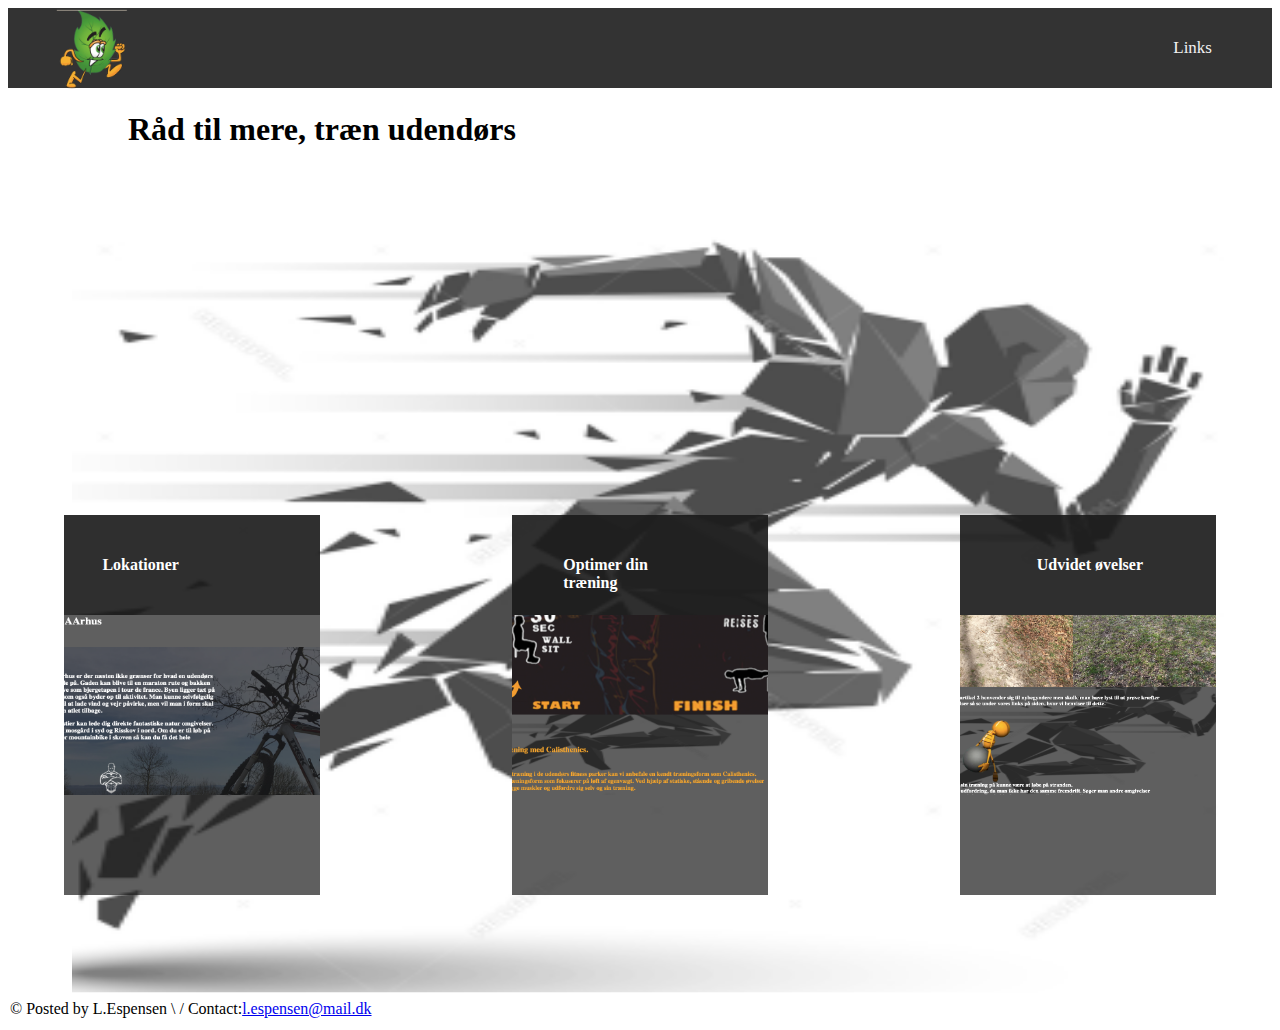
<file: index.html>
<!DOCTYPE html>
<html lang="da">
 
<head>
	<meta charset="utf-8">
	<title>FitForFree-online magasin</title>
	<meta name="mikkel" content="mikkel">
	<meta name="description" content="online magasin til udendørs træning">
	<meta name="viewport" content="width=device-width, initial-scale=1.0">
    <meta name="keywords" content=" online magasin, udendørs træning, calisthenics, programmer, øvelser, frisk luft, spar penge">
	<link rel="stylesheet" href="style.css">
	<link rel="icon" type="image/x-icon" href=""/>
    
</head>
   
    <div class="navbar">    
       <a class="navbar" href="links.html">Links</a>
                    
    </div>
    <img id="logo" src="images/logo.png" alt="blad">
        

<body>
	<header>
      
        
    </header>
    
	<main>
    <h1 id="overskrift">Råd til mere, træn udendørs</h1>
        <img id="baggrund" src="images/l%C3%B8ber.png" alt=løber>
    
    
        
    <div id="tbox1"></div>
        
            <div id="tbox2"></div>
                
                     <div id="tbox3"></div>
                       
       
        
    <a href="lokation.html"> 
        <img id="underside1" src="images/fsb1.png" alt="artikel 1">
            <h3 id="forsidet1"> Lokationer</h3>
            </a>
        
    <a href="calisthenics.html">
        <img id="underside2" src="images/fsb2.png" alt="artikel 2">
            <h3 id="forsidet2"> Optimer din træning</h3>
            </a>
        
    <a href="udvidetexcer.html">
        <img id="underside3" src="images/fsb3.png" alt="artikel 3">
            <h3 id="forsidet3"> Udvidet øvelser</h3>
            </a>
    </main>
    
    
	<footer>
        
        <div class="footer-bottom">
        &copy; Posted by L.Espensen \ / Contact:<a href="L.espensen@mail.dk">l.espensen@mail.dk</a>
        </div>
    
    
    
    
    </footer>
</body>

</html>
</file>
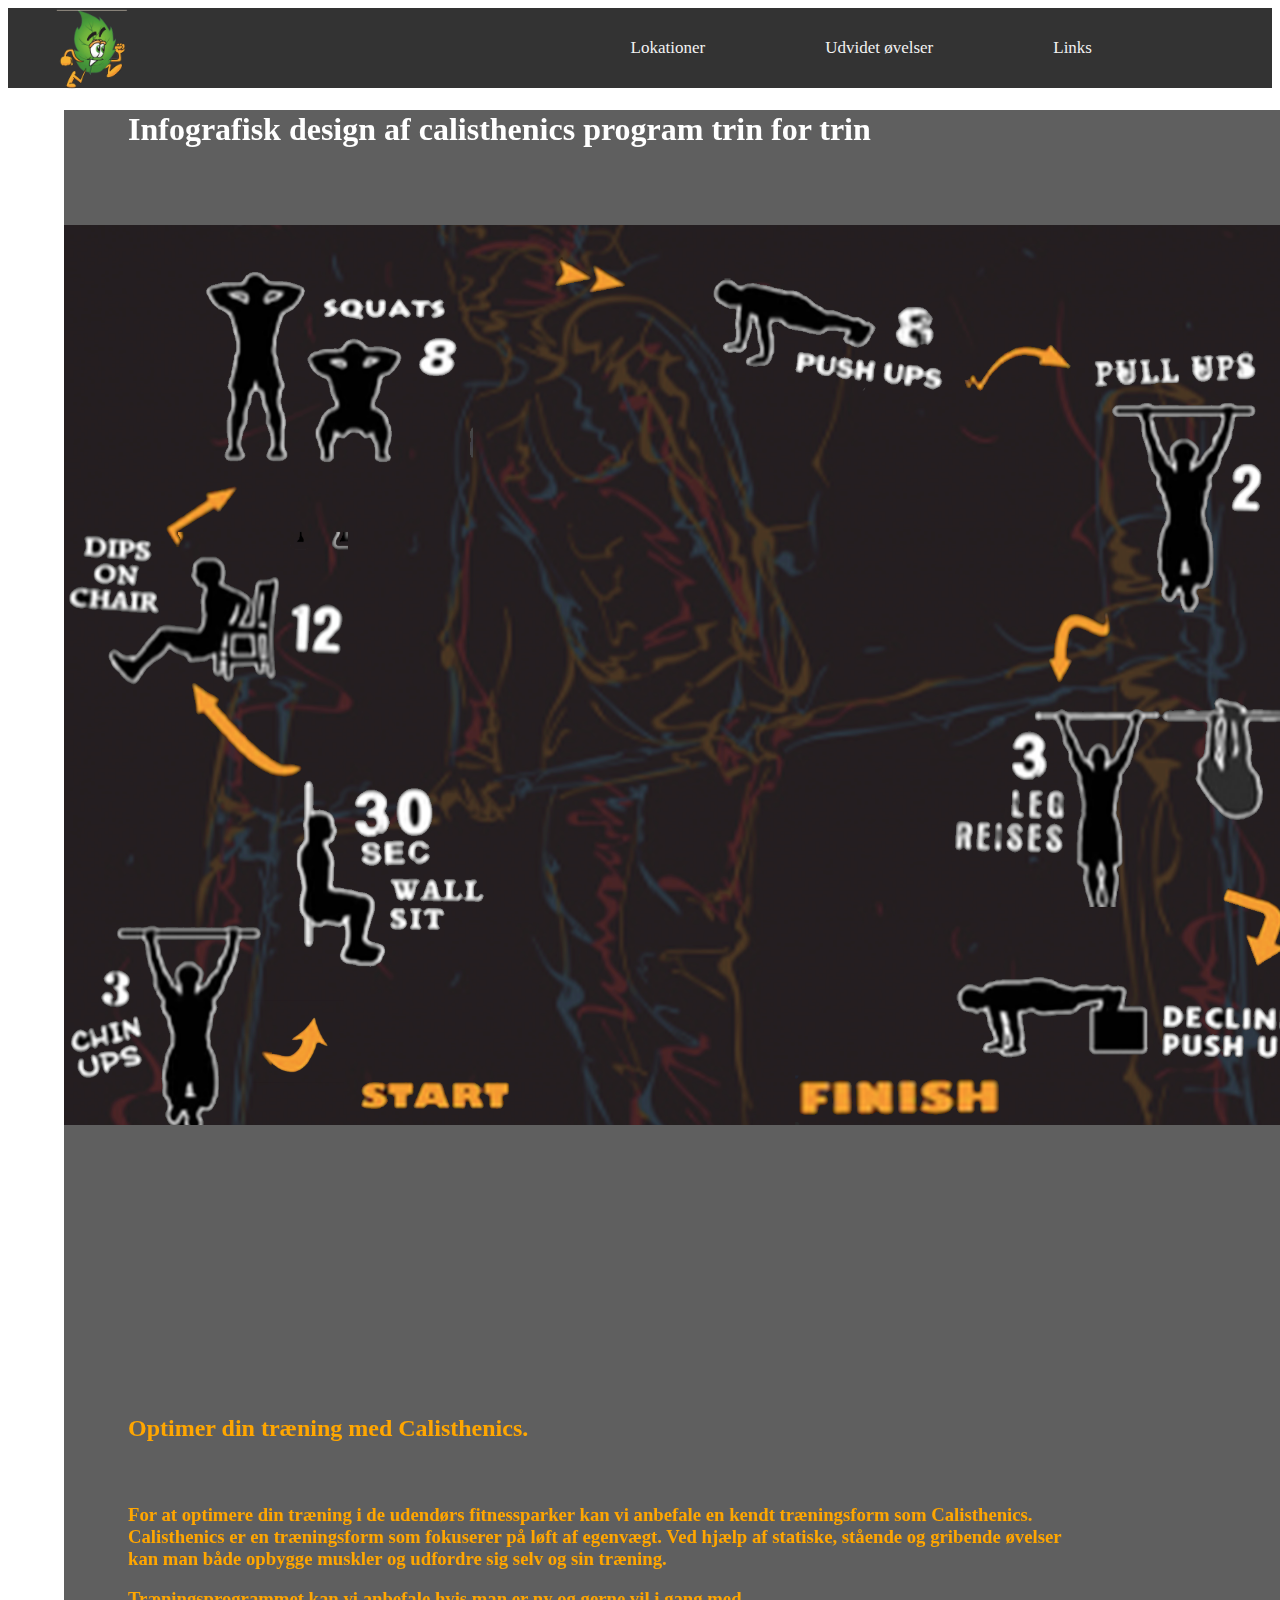
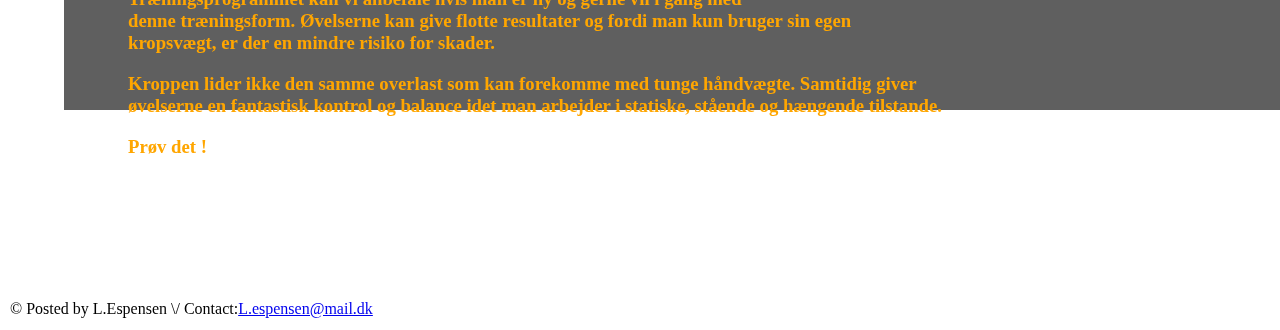
<file: calisthenics.html>
<!DOCTYPE html>
<html lang="da">
 
<head>
	<meta charset="utf-8">
    <title>FitForFree-online magasin</title>
	<meta name="mikkel" content="mikkel">
	<meta name="description" content="online magasin til udendørs træning">
	<meta name="viewport" content="width=device-width, initial-scale=1.0">
    <meta name="keywords" content=" online magasin, udendørs træning, calisthenics, programmer, øvelser, frisk luft, spar penge">
	<link rel="stylesheet" href="style.css">
	<link rel="icon" type="image/x-icon" href="">
</head>
   
    <a href="index.html">
        <img id="logo" src="images/logo.png" alt="blad">
            <div class="navbar">
                    <a class="navbar" href="links.html">Links</a>
                        <a class="navbar" href="udvidetexcer.html">Udvidet øvelser</a> 
                            <a class="navbar" href="lokation.html">Lokationer</a> 
     
       
    </div>
        

<body>
	<header>
      
        
    </header>
    
	<main>
    <h1 id="overskrift"></h1>
        <img id="baggrund2" src="images/l%C3%B8ber.png" alt="runner">
            <div id="bigbox2"></div>
                <img id="infographic" src="images/infograficret.png">
                    <h1 id="artikeltekst3">Infografisk design af calisthenics program trin for trin </h1>
                        <h2 id="optimerdintrening">Optimer din træning med Calisthenics.</h2>
                        <h3 id="artikeltekst4"> For at optimere din træning i de udendørs fitnessparker kan vi anbefale en kendt træningsform som Calisthenics.<br> Calisthenics er en træningsform som fokuserer på løft af egenvægt. Ved hjælp af statiske, stående og gribende øvelser<br> kan man både opbygge muskler og udfordre sig selv og sin træning.<p>Træningsprogrammet kan vi anbefale hvis man er ny og gerne vil i gang med<br> denne træningsform. Øvelserne kan give flotte resultater og fordi man kun bruger sin egen <br>kropsvægt, er der en mindre risiko for skader.<p>Kroppen lider ikke den samme overlast som kan forekomme med tunge håndvægte. Samtidig giver<br> øvelserne en fantastisk kontrol og balance idet man arbejder i statiske, stående og hængende tilstande. <p> Prøv det !</p> 
        </h3>
    
    
    
    </main>
	<footer> 
        <div class="footer2"></div>
        <div class="footer-bottom2">
        &copy; Posted by L.Espensen \/ Contact:<a href="L.espensen@mail.dk">L.espensen@mail.dk</a>
        </div>
    
    </footer>
	<script type="text/javascript" src=""></script>
</body>

</html>
</file>
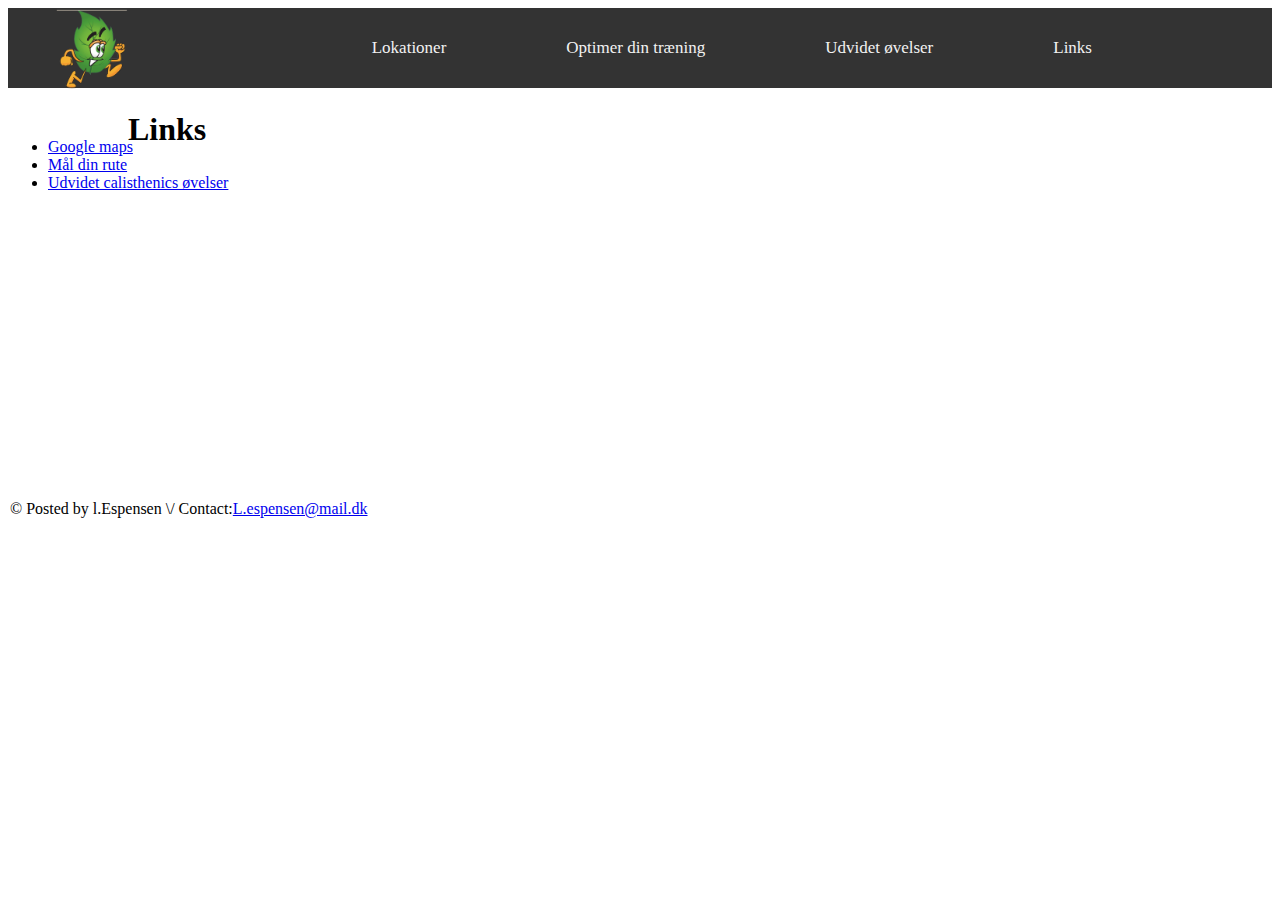
<file: links.html>
<!DOCTYPE html>
<html lang="da">
 
<head>
	<meta charset="utf-8">
    <title>FitForFree-online magasin</title>
	<meta name="mikkel" content="mikkel">
	<meta name="description" content="online magasin til udendørs træning">
	<meta name="viewport" content="width=device-width, initial-scale=1.0">
    <meta name="keywords" content=" online magasin, udendørs træning, calisthenics, programmer, øvelser, frisk luft, spar penge">
	<link rel="stylesheet" href="style.css">
	<link rel="icon" type="image/x-icon" href="">
</head>
   
    <a href="index.html">
        <img id="logo" src="images/logo.png" alt="blad">
            <div class="navbar">
                    <a class="navbar" href="#">Links</a>
                        <a class="navbar" href="udvidetexcer.html">Udvidet øvelser</a> 
                    <a class="navbar" href="calisthenics.html">Optimer din træning</a>
                <a class="navbar" href="lokation.html">Lokationer</a>
     
       
    </div>
        

<body>
	<header>
      
        
    </header>
    
	<main>
        
       <p> 
           <br>    
                </p>
            <h1 id="overskrift"> Links </h1>
        
    <ul>
        <li><a href="https://www.google.dk/maps">Google maps</a></li>
            <li><a href="https://www.loeberute.dk/Map/Create">Mål din rute</a></li>
                <li><a href="https://bodyweighttrainingarena.com/advanced-calisthenics/">Udvidet calisthenics øvelser</a></li>
    </ul>
    
    
    </main>
	<footer> 
        <div class="footer4"></div>
        <div class="footer-bottom4">
        &copy; Posted by l.Espensen \/ Contact:<a href="L.espensen@mail.dk">L.espensen@mail.dk</a>
        </div>
    </footer>
	<script type="text/javascript" src=""></script>
</body>

</html>
</file>
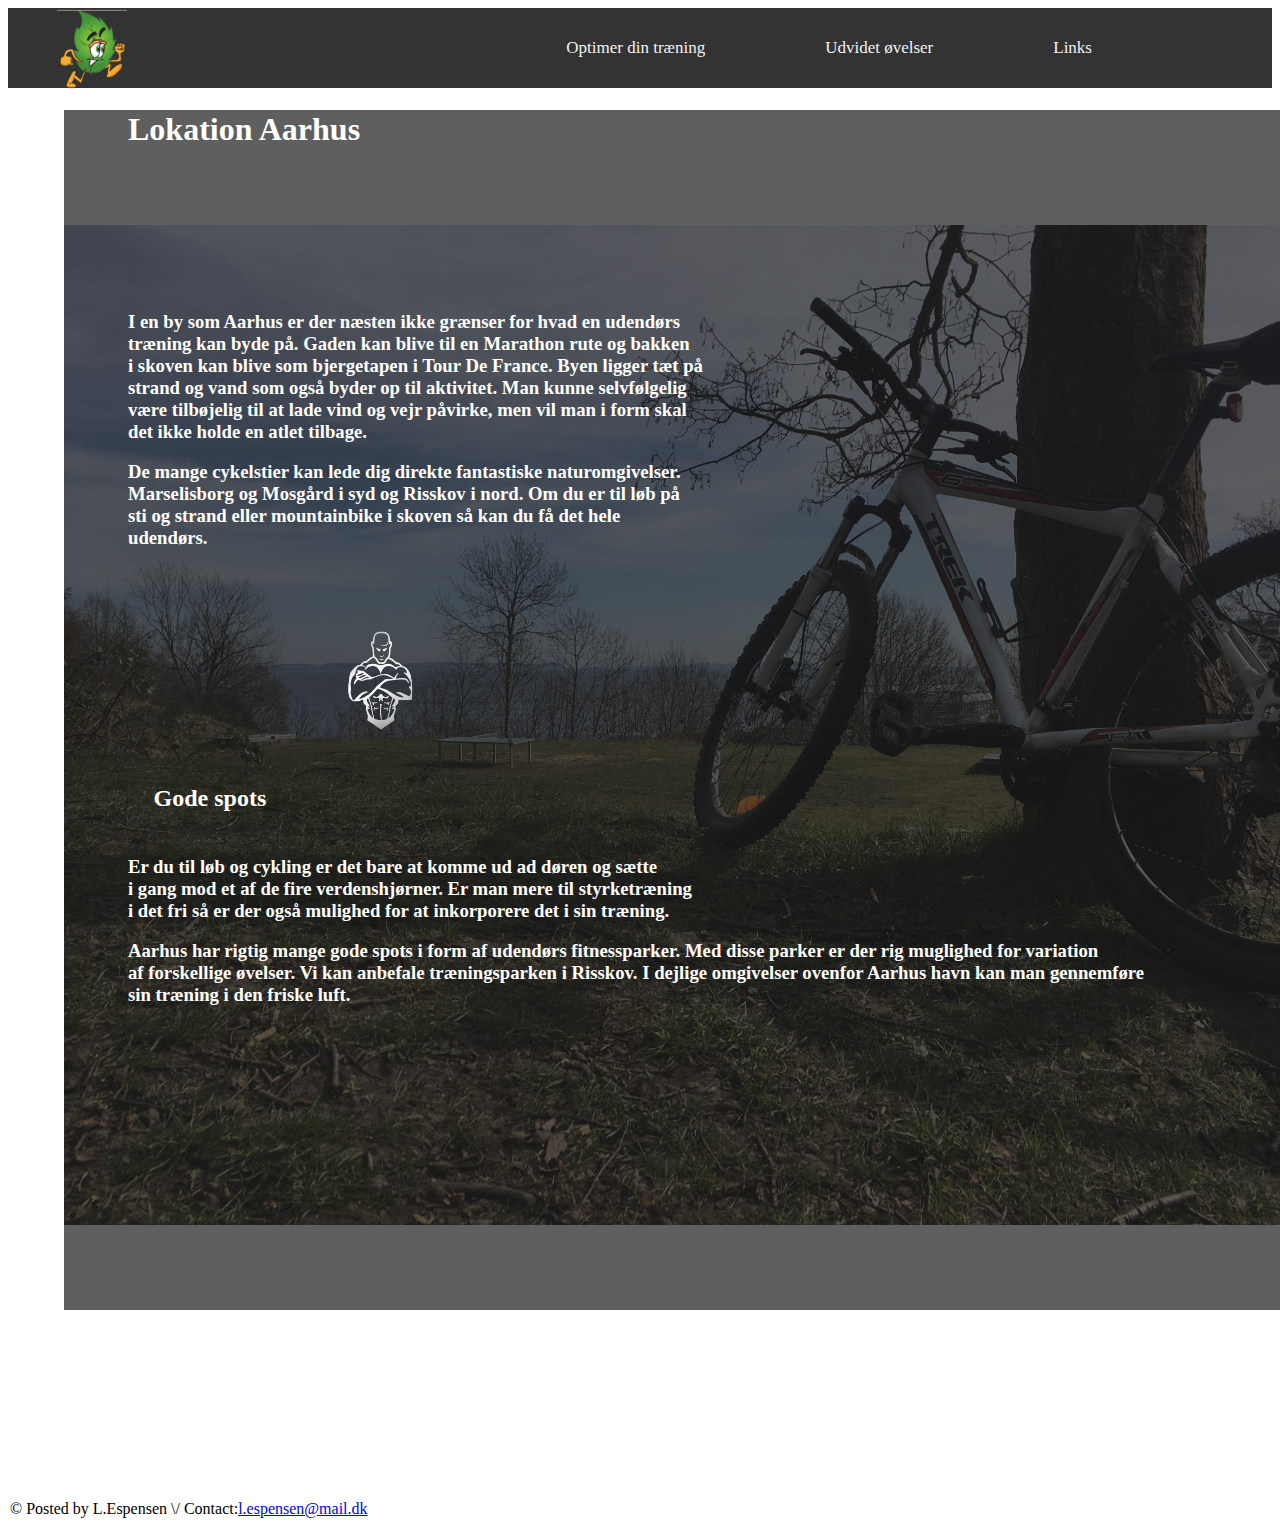
<file: lokation.html>
<!DOCTYPE html>
<html lang="da">
 
<head>
	<meta charset="utf-8">
    <title>FitForFree-online magasin</title>
	<meta name="mikkel" content="mikkel">
	<meta name="description" content="online magasin til udendørs træning">
	<meta name="viewport" content="width=device-width, initial-scale=1.0">
    <meta name="keywords" content=" online magasin, udendørs træning, calisthenics, programmer, øvelser, frisk luft, spar penge">
	<link rel="stylesheet" href="style.css">
	<link rel="icon" type="image/x-icon" href="">
</head>
   
    <a href="index.html">
        <img id="logo" src="images/logo.png" alt="blad">    
            <div class="navbar">
                    <a class="navbar" href="links.html">Links</a>
                        <a class="navbar" href="udvidetexcer.html">Udvidet øvelser</a> 
                            <a class="navbar" href="calisthenics.html">Optimer din træning</a> 
     
       
    </div>
        

<body>
	<header>
      
        
    </header>
    
	<main>
  
    <img id="baggrund" src="images/l%C3%B8ber.png">
         <img id="cykel" src="images/cykelbillede.jpg">
            <div id="bigbox"></div>
                <img id="iconmand" src="images/iconredi2.png">
                    <h1 id="overskrift2"> Lokation Aarhus</h1>
                        <h2 id="godespots"> Gode spots</h2>
        <h3 id="artikeltekst"> <br>I en by som Aarhus er der næsten ikke grænser for hvad en udendørs<br> træning kan byde på. Gaden kan blive til en Marathon rute og bakken<br> i skoven kan blive som bjergetapen i Tour De France. Byen ligger tæt på<br> strand og vand som også byder op til aktivitet. Man kunne selvfølgelig<br> være tilbøjelig til at lade vind og vejr påvirke, men vil man i form skal<br> det ikke holde en atlet tilbage.
        <p>De mange cykelstier kan lede dig direkte fantastiske naturomgivelser.<br> Marselisborg og Mosgård i syd og Risskov i nord. Om du er til løb på<br> sti og strand eller mountainbike i skoven så kan du få det hele<br> udendørs.
            
        </p>    
        </h3>
        
        <h3 id="artikeltekst2"> Er du til løb og cykling er det bare at komme ud ad døren og sætte<br> i gang mod et af de fire verdenshjørner. Er man mere til styrketræning<br> i det fri så er der også mulighed for at inkorporere det i sin træning.<p> Aarhus har rigtig mange gode spots i form af udendørs fitnessparker. Med disse parker er der rig muglighed for variation<br> af forskellige øvelser. Vi kan anbefale træningsparken i Risskov. I dejlige omgivelser ovenfor Aarhus havn kan man gennemføre<br> sin træning i den friske luft.
            </p> 
        </h3>
   
       
           
    
    
    
    </main>
	<footer>
    <div class="footer1"></div>
        <div class="footer-bottom1">
        &copy; Posted by L.Espensen \/ Contact:<a href="L.espensen@mail.dk">l.espensen@mail.dk</a>
        </div>
    </footer>
	<script type="text/javascript" src=""></script>
</body>

</html>
</file>
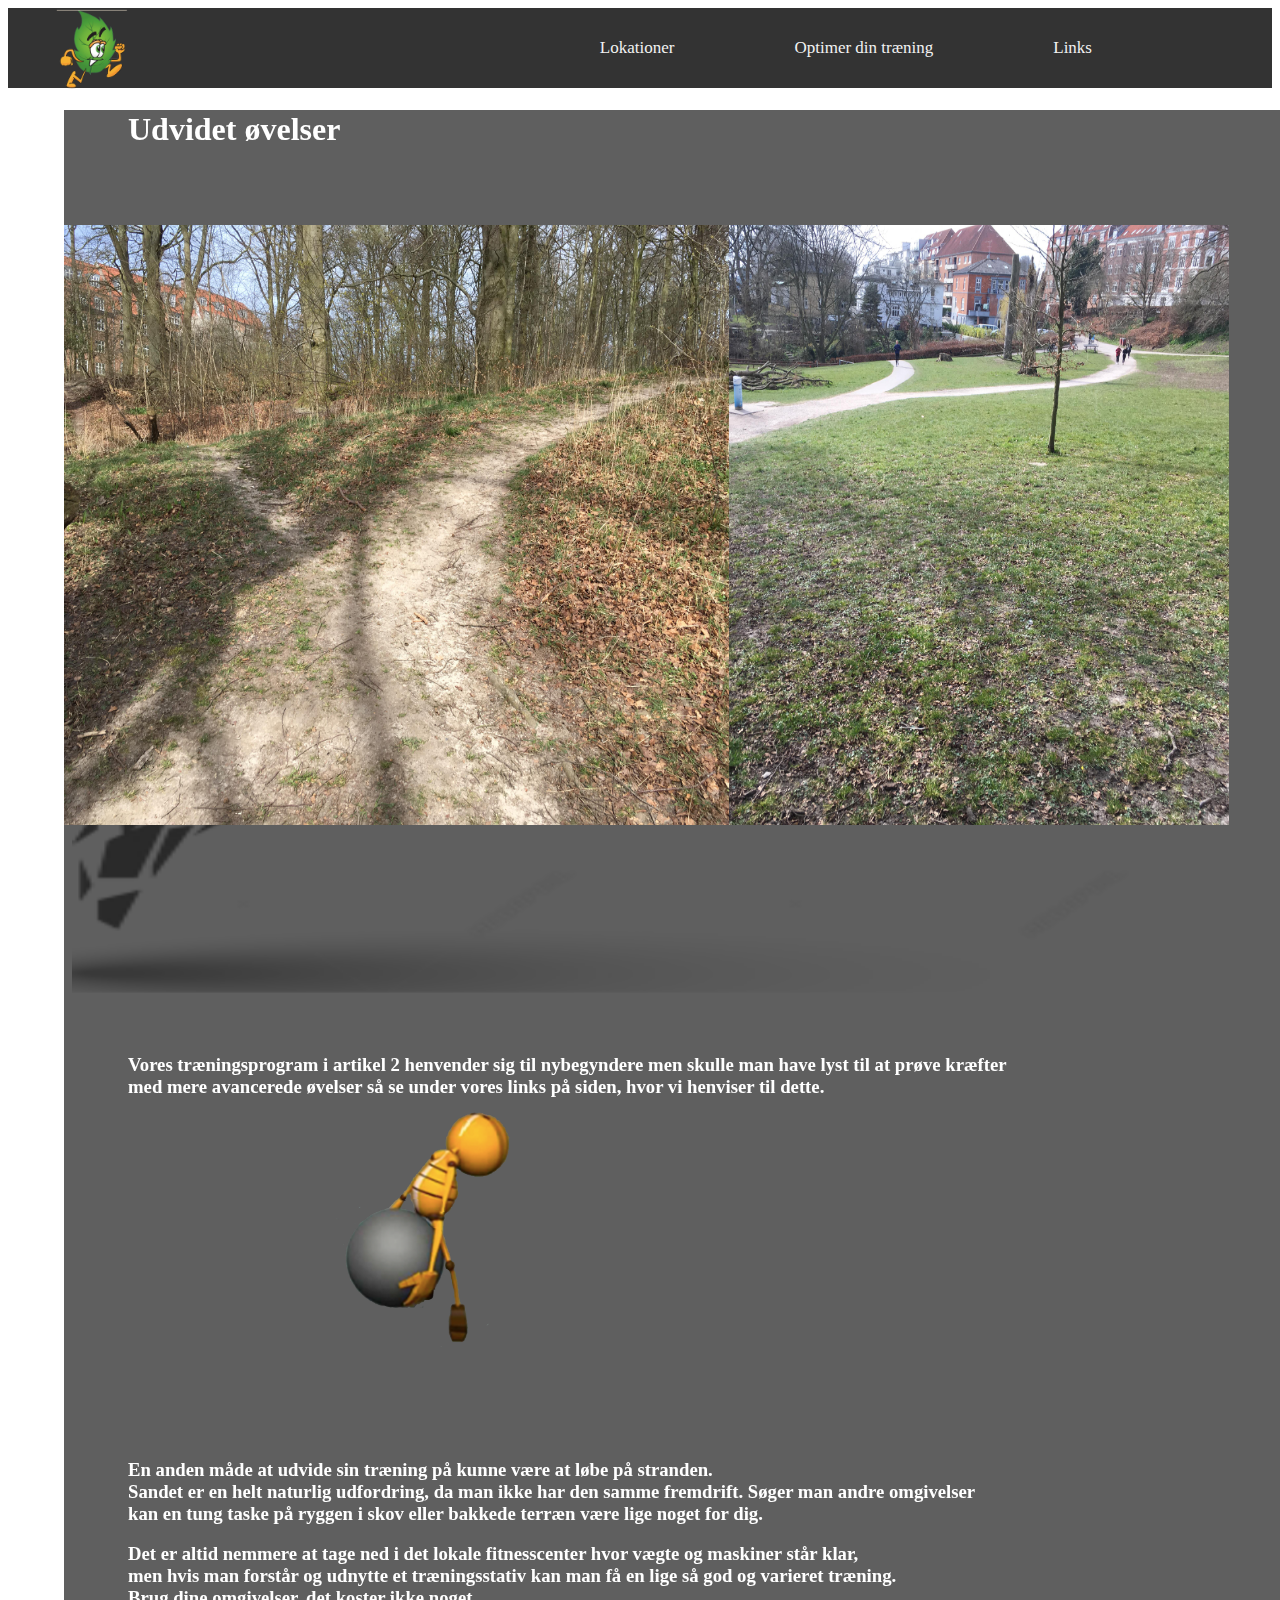
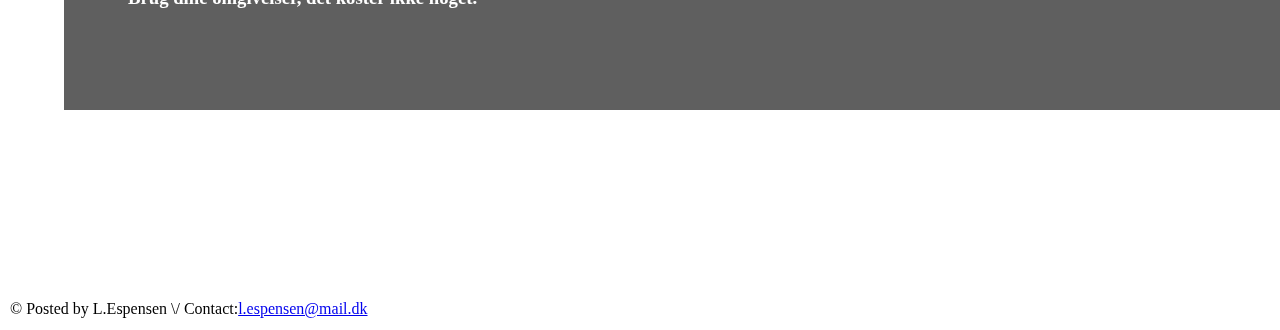
<file: udvidetexcer.html>
<!DOCTYPE html>
<html lang="da">
 
<head>
	<meta charset="utf-8">
	<title>FitForFree-online magasin</title>
	<meta name="mikkel" content="mikkel">
	<meta name="description" content="online magasin til udendørs træning">
	<meta name="viewport" content="width=device-width, initial-scale=1.0">
    <meta name="keywords" content=" online magasin, udendørs træning, calisthenics, programmer, øvelser, frisk luft, spar penge">
	<link rel="stylesheet" href="style.css">
	<link rel="icon" type="image/x-icon" href="">
</head>
   
    <a href="index.html">
        <img id="logo" src="images/logo.png" alt="blad">
            <div class="navbar">
                    <a class="navbar" href="links.html">Links</a>
                        <a class="navbar" href="calisthenics.html">Optimer din træning</a> 
                            <a class="navbar" href="lokation.html">Lokationer</a> 
     
       
    </div>
        

<body>
    

	<header>
      
        
    </header>
    
	<main>
        
   
        <img id="baggrund3" src="images/l%C3%B8ber.png">
            <div id="bigbox3"></div>
                <h1 id="overskrift5">Udvidet øvelser</h1>
                    <img id="gasti" src="images/sti.jpg">
                        <img id="skovsti" src="images/skovsti.jpg">
                            
                                
                            
    <h3 id="artikeltekst5">Vores træningsprogram i artikel 2 henvender sig til nybegyndere men skulle man have lyst til at prøve kræfter<br> med mere avancerede øvelser så se under vores links på siden, hvor vi henviser til dette.
        
        
        <h3 id="artikeltekst6">En anden måde at udvide sin træning på kunne være at løbe på stranden.<br> Sandet er en helt naturlig udfordring, da man ikke har den samme fremdrift. Søger man andre omgivelser<br> kan en tung taske på ryggen i skov eller bakkede terræn være lige noget for dig. <p>Det er altid nemmere at tage ned i det lokale fitnesscenter hvor vægte og maskiner står klar, <br>men hvis man forstår og udnytte et træningsstativ kan man få en lige så god og varieret træning. <br>Brug dine omgivelser, det koster ikke noget.</p>
            </h3>
    
   
        
    </h3>
    
      <img id="guldmand" src="images/gulmandret.png">
    
    </main>
	<footer> 
        
        <div class="footer3"></div>
        <div class="footer-bottom3">
        &copy; Posted by L.Espensen \/ Contact:<a href="L.espensen@mail.dk">l.espensen@mail.dk</a>
        </div>
    
    </footer>
	<script type="text/javascript" src=""></script>
</body>

</html>
</file>
<file: style.css>
#logo{
    position: absolute;
    transform: scale(4.2);
    height: 45px;
    left: 6%;
    top: 1.0%;   
}

#baggrund{
    @media only screen and (max-width 800px){
        
    }
    position:absolute;
    top:20%;
    width: 100%;
    height: 95%;
    transform: scale(0.9,0.9);   
}   
    
#overskrift {
    position: absolute;
    left: 10%;
    top: 10%;
}

#tbox1{
    position: absolute;
    top: 55%;
    left: 5%;
    width:20%;
    background: rgba(27, 27, 27, 0.7)!important;
    margin:20px auto;
    Padding: 100px 0px;
    height: 250px;
}

#forsidet1{
    position: absolute;
    top:60%;
    left:12%;
    color: white;
        
}

#forsidet2{
    position: absolute;
    top:60%;
    left:44%;
    color: white;
        
}

#forsidet3{
    position: absolute;
    top:60%;
    left:81%;
    color: white;
        
}
#tbox2{
    position: absolute;
    top: 55%;
    left: 40%;
    width:20%;
    background: rgba(27, 27, 27, 0.7)!important;
    margin:20px auto;
    Padding: 100px 0px;
    height: 250px;
}

#tbox3{
    position: absolute;
    top: 55%;
    right: 5%;
    width:20%;
    background: rgba(27, 27, 27, 0.7)!important;
    margin:20px auto;
    Padding: 100px 0px;
    height: 250px;
}

#underside1{
    position: absolute;
    top: 55%;
    left: 5%;
    width:20%;
    background: rgba(27, 27, 27, 0.7)!important;
    margin:20px auto;
    Padding: 100px 0px;
    height: 250px;   
}

#underside2{
    position: absolute;
    top: 55%;
    left: 40%;
    width:20%;
    background: rgba(27, 27, 27, 0.7)!important;
    margin:20px auto;
    Padding: 100px 0px;
    height: 250px;
}

#underside3{
    position: absolute;
    top: 55%;
    right:5%;
    width:20%;
    background: rgba(27, 27, 27, 0.7)!important;
    margin:20px auto;
    Padding: 100px 0px;
    height: 250px;
}

#underside4{
    
}

#overskrift2 {
    position: absolute;
    left: 10%;
    top: 10%;
    color: white;
}

#bigbox{
    position: absolute;
    top: 10%;
    left: 5%;
    width:1275px;
    background: rgba(27, 27, 27, 0.7)!important;
    margin:20px auto;
    Padding: 100px 0px;
    height: 1000px;
}

#artikeltekst{
    position: absolute;
    left: 10%;
    top: 30%;
    color: white;
}

#godespots{
    position: absolute;
    left: 12%;
    top: 85%;
    color: white;
}

#artikeltekst2{
    position: absolute;
    left: 10%;
    top: 93%;
    color: white;
}

#cykel{
    position: absolute;
    align-content: center;
    height: 1000px;
    width: 1275px;
    left: 5%;
    top:25%;
}

#iconmand{
    position: absolute;
    width: 120px;
    height: 100px;
    left: 25%;
    top: 70%; 
}

#bigbox2{
    position: absolute;
    top: 10%;
    left: 5%;
    width:1275px;
    background: rgba(27, 27, 27, 0.7)!important;
    margin:20px auto;
    Padding: 100px 0px;
    height: 1400px;
}

#baggrund2{
    position:fixed;
    top:20%;
    width: 100%;
    height: 95%;
    transform: scale(0.9,0.9);   
}   
    
#infographic{
    position:absolute;
    height: 900px;
    width: 1275px;
    left: 5%;
    top:25%;
}

#artikeltekst3{
    position: absolute;
    left: 10%;
    top: 10%;
    color: white;
}

#optimerdintrening{
    position: absolute;
    left: 10%;
    top: 10%;
    color: #FFA600;
    top:155%
}

#artikeltekst4{
    position: absolute;
    left: 10%;
    top: 10%;
    color: #FFA600;
    top:165%
}

#bigbox3{
    position: absolute;
    top: 10%;
    left: 5%;
    width:1275px;
    background: rgba(27, 27, 27, 0.7)!important;
    margin:20px auto;
    Padding: 100px 0px;
    height: 1400px;
}

#baggrund3{
    position:fixed;
    top:20%;
    width: 100%;
    height: 95%;
    transform: scale(0.9,0.9);   
}  

#overskrift5 {
    position: absolute;
    left: 10%;
    top: 10%;
    color: white;
}

#gasti{
    position: absolute;
    height: 600px;
    width: 635px;
    right: 4%;
    top:25%;
    
}

#skovsti{
    position: absolute;
    height: 600px;
    width: 665px;
    left: 5%;
    top:25%;
    
}

#artikeltekst5 {
    position: absolute;
    left: 10%;
    top: 115%;
    color: white;
}
#artikeltekst6{
    position: absolute;
    left: 10%;
    top: 160%;
    color: white;
}
        
.navbar{
    overflow: hidden; 
    background-color: #333;
}

.navbar a {
  float: right;
  color: #f2f2f2;
  text-align:center;
  padding: 30px 60px;
  text-decoration:none;
  font-size: 17px;
}

.navbar a:hover {
  background-color: #ddd;
}

.navbar a.active {
  background-color: #333;
}
#guldmand {
    position:absolute;
    width: 600px;
    height: 450px;
    left: 10%;
    top: 111%; 

}


.footer-bottom{
    height:30px;
    text-align: center;
    position: absolute;
    left: 10px;
    top: 1000px;
}


.footer-bottom1{
    height:30px;
    text-align: center;
    position: absolute;
    left: 10px;
    top: 1500px;
}



.footer-bottom2{
    height:30px;
    text-align: center;
    position: absolute;
    left: 10px;
    top: 1900px;
}


.footer-bottom3{
    height:30px;
    text-align: center;
    position: absolute;
    left: 10px;
    top: 1900px;
}


.footer-bottom4{
    height:30px;
    text-align: center;
    position: absolute;
    left: 10px;
    top: 500px;
}

@media only screen and (max-width: 600px){
        
}
    
    #underside1{
        height:20%;
}
          
    #forsidet1{
        left:8%;
        width: 10%;
            font-size: 100%;
}

     #tbox1{
        height:1%;
}
    
    #forsidet1{
        width: 10%;
            font-size: 100%;
}
    
     #tbox2{
        height:1%;
}
    
    #underside2{
        height:20%;
}
    
    #forsidet2{
     width:10%;
        font-size: 100%;
    
}
      #tbox3{
        height:1%;
}
    
    #underside3{
        height:20%;
}
    
    #forsidet3{
     width:10%;
        font-size: 100%;
    
}
</file>
